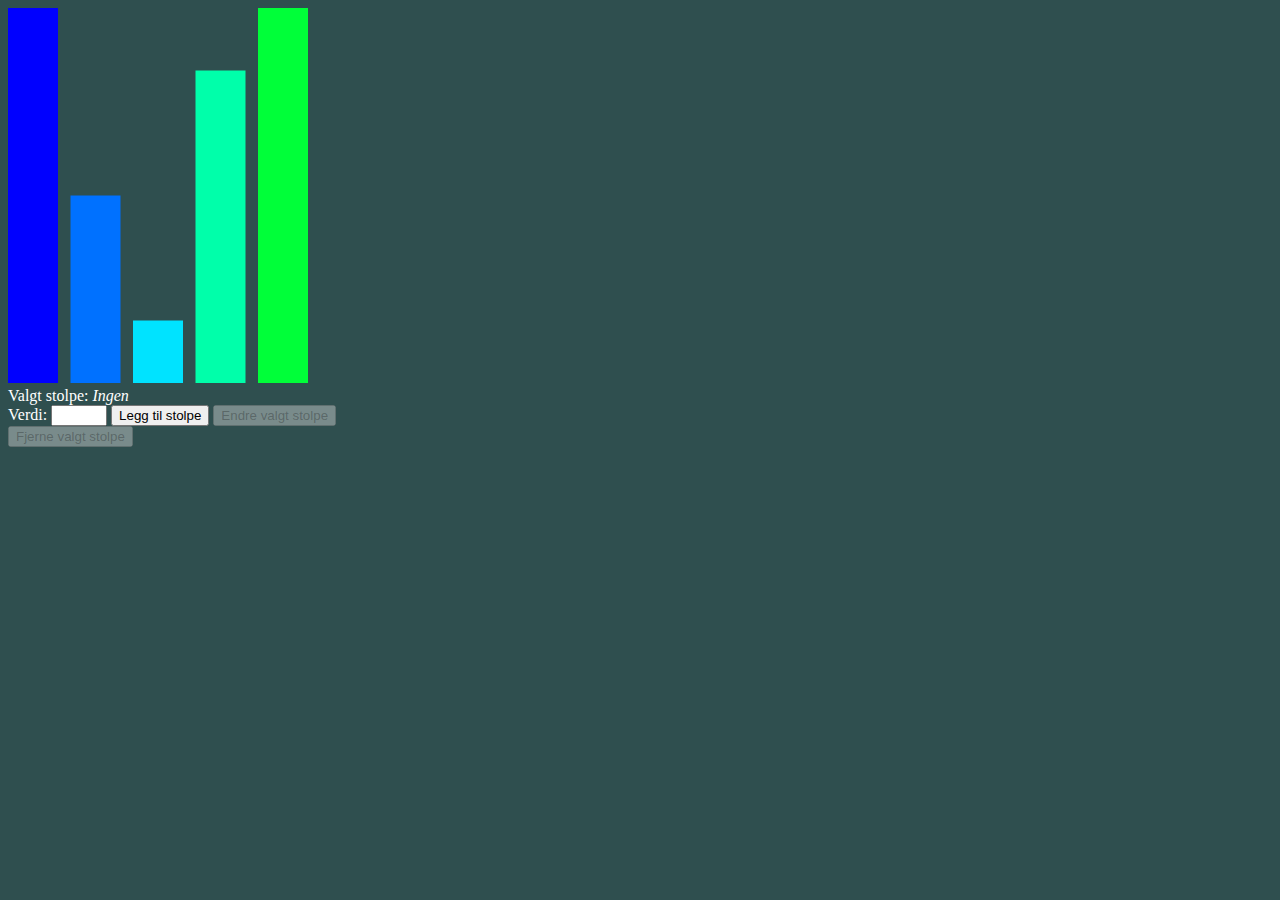
<file: index.html>
<!DOCTYPE html>
<html lang="en">
<head>
    <meta charset="UTF-8">
    <meta http-equiv="X-UA-Compatible" content="IE=edge">
    <meta name="viewport" content="width=device-width, initial-scale=1.0">

    <script src="controller.js"></script>
    <script src="view.js"></script>
   
    
    <link rel="stylesheet"  href="style.css">
    <title>Obligatorisk oppgave 2</title>
</head>
<body onload="show()">
    
    <div id="content">
    </div>
    
    <script src="model.js"></script>

</body>
</html>
</file>
<file: style.css>
body {
background-color: #2F4F4F;
color: white;

}
</file>
